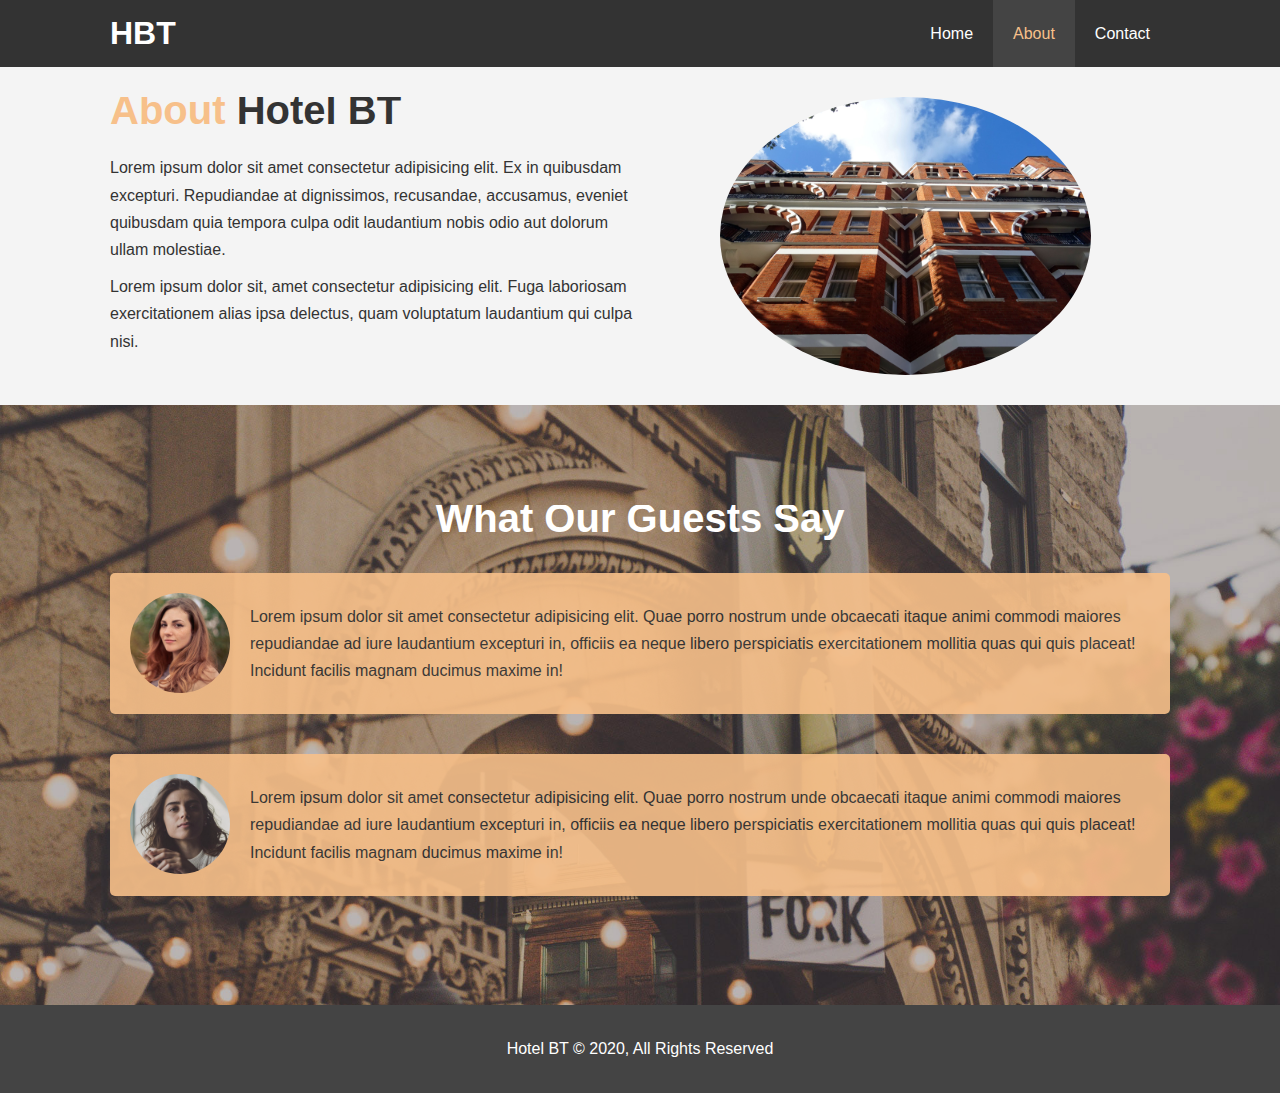
<file: about.html>
<!DOCTYPE html>
<html lang="en">

<head>
  <meta charset="UTF-8">
  <meta name="viewport" content="width=device-width, initial-scale=1.0">
  <meta name="description" content="Welcome to the most extraordinary hotel in Boston Massachusetts">
  <meta name="keywords" content="hotel, boston hotel, new england hotel">
  <title>Hotel BT | About </title>
  <link rel="stylesheet" href="css/style.css">



</head>

<body>
  <header>
    <!-- Navigation Bar -->
    <nav id="navbar">
      <div class="container">
        <h1 class="logo"><a href="index.html">HBT</a></h1>
        <ul>
          <li><a href="index.html">Home</a></li>
          <li><a class="current" href="about.html">About</a></li>
          <li><a href="contact.html">Contact</a></li>
        </ul>
      </div>
    </nav>
  </header>
 
  <section id="about-info" class="bg-light py-3" >
    <div class="container">
      <div class="info-left">
        <h1 class="l-heading"><span class="text-primary">About</span> Hotel BT</h1>
        <p>Lorem ipsum dolor sit amet consectetur adipisicing elit. Ex in quibusdam excepturi. Repudiandae at dignissimos, recusandae, accusamus, eveniet quibusdam quia tempora culpa odit laudantium nobis odio aut dolorum ullam molestiae.</p>
      <p>Lorem ipsum dolor sit, amet consectetur adipisicing elit. Fuga laboriosam exercitationem alias ipsa delectus, quam voluptatum laudantium qui culpa nisi.</p>
      </div>
      <div class="info-right">
        <img src="./img/photo-2.jpg" alt="Hotel">
      </div>
    </div>
  </section>


  <div class="clr"></div>

  <section id="testimonials" class="py-3">
    <div class="container">
      <h2 class="l-heading">What Our Guests Say</h2>
      <div class="testimonial bg-primary">
        <img src="./img/person-1.jpg" alt="Samantha">
        <p>Lorem ipsum dolor sit amet consectetur adipisicing elit. Quae porro nostrum unde obcaecati itaque animi commodi maiores repudiandae ad iure laudantium excepturi in, officiis ea neque libero perspiciatis exercitationem mollitia quas qui quis placeat! Incidunt facilis magnam ducimus maxime in!</p>
      </div>
      <div class="testimonial bg-primary">
        <img src="./img/person-2.jpg" alt="Jen">
        <p>Lorem ipsum dolor sit amet consectetur adipisicing elit. Quae porro nostrum unde obcaecati itaque animi commodi maiores repudiandae ad iure laudantium excepturi in, officiis ea neque libero perspiciatis exercitationem mollitia quas qui quis placeat! Incidunt facilis magnam ducimus maxime in!</p>
      </div>
    </div>
  </section>
  <footer id="main-footer">
    <p>Hotel BT &copy; 2020, All Rights Reserved</p>

  </footer>

</body>

</html>
</file>
<file: css/style.css>
/* RESET */
*{
  margin: 0;
  padding: 0;
  box-sizing: border-box;
}


/* Main Styling */
html, body{
font-family: 'Segoe UI', Tahoma, Geneva, Verdana, sans-serif;
line-height: 1.7em;
}

a{
  color: #333;
  text-decoration: none;

}

h1, h2, h3 {
  padding-bottom: 20px;
}

p{
  margin: 10px 0;
}

/* Utility Classes */
.container{
  margin: auto;
  max-width: 1100px;
  overflow: auto;
  padding: 0 20px;
}

.text-primary{
  color:#f7c08a;
}

.lead{
  font-size: 20px;
}

.btn{
  display: inline-block;
  font-size: 18px;
  color: #fff;
  background: #333;
  padding: 13px 20px;
  border: none;
  cursor: pointer;
}

.btn:hover{
  background: #f7c08a;
  color:#333;
}

.btn-light{
background: #f4f4f4;
color:#333;
}

.bg-dark{
  background: #333;
  color:#fff;
}
.bg-light{
  background: #f4f4f4;
  color:#333;
}

.bg-primary{
  color: #333;
  background:#f7c08a;
}

.clr{
  clear: both;
}

.l-heading{
  font-size: 40px;
}


/* Padding */
.py-1{padding: 10px 0;}
.py-2{padding: 20px 0;}
.py-3{padding: 30px 0;}


/* Navigation Bar */
#navbar{
  background-color: #333;
  color: #fff;
  overflow: auto;
}

#navbar a {
  color:#fff;
}

#navbar h1 {
  float: left;
  padding-top: 20px;
}


#navbar ul{
  list-style: none;
  float: right;
}

#navbar ul li{
  float: left;
}

#navbar ul li a{
  display: block;
  padding: 20px;
  text-align: center;
}

#navbar ul li a:hover, #navbar ul li a.current {
  background: #444;
  color:#f7c08a;
}

/* Showcase styling */

#showcase{
  background: url('../img/showcase.jpg') no-repeat center center/cover;
  height: 600px;
}


#showcase .showcase-content {
  color:#fff;
  text-align: center;
  padding-top: 170px;
}

#showcase .showcase-content h1{
  font-size: 60px;
  line-height: 1.2em;
}

#showcase .showcase-content p{
  padding-bottom: 20px;
  line-height: 1.7em;
}

/* Home Info */
#home-info{
  height: 400px;
}

#home-info .info-img{
  float: left;
  width: 50%;
  background: url('../img/photo-1.jpg') no-repeat;
  min-height: 100%;
}

#home-info .info-content{
float: right;
width:50%;
height: 100%;
text-align: center;
padding: 50px 30px;
overflow:hidden;
}

#home-info .info-content p {
  padding-bottom: 30px;
}


/* Features Styling */

.box{
  float: left;
  width:33.3%;
  padding: 50px;
  text-align:center;
}


.box i{
  margin-bottom: 10px;
}



/* About Info */

#about-info .info-right{
  float: right;
  width: 50%;
  min-height: 100;
}

#about-info .info-right img {
  display: block;
  width: 70%;
  margin: auto;
  border-radius: 50%; 
}



#about-info .info-left{
  float: left;
  width: 50%;
  min-height: 100%;
}

/* Testimonial Styling */
#testimonials{
  height: 600px;
  background: url('../img/test-bg.jpg') no-repeat center center/cover;
  padding-top:100px; 

}
#testimonials h2{
  color:#fff;
  text-align: center;
  padding-bottom: 40px;
}
#testimonials .testimonial{
  padding:20px;
  margin-bottom: 40px;
  border-radius: 5px;
  opacity: 0.9;
}
#testimonials .testimonial img{
  width:100px;
  float: left;
  margin-right: 20px;
  border-radius: 50%;
  
}


/* Contact Form */
#contact-form .form-group{
margin-bottom:20px;
}

#contact-form label{
  display: block;
  margin-bottom: 5px;
}

#contact-form input, 
#contact-form textarea{
  width: 100%;
  padding: 10px;
  border: 1px #ddd solid;
}

#contact-form textarea {
  height: 200px;
}

#contact-form input:focus, 
#contact-form textarea:focus{
outline:none;
  border-color:#f7c08a;
}

/* Footer Styling */
#main-footer{
  text-align: center;
  background: #444;
  color:#fff;
  padding: 20px;
}
</file>
